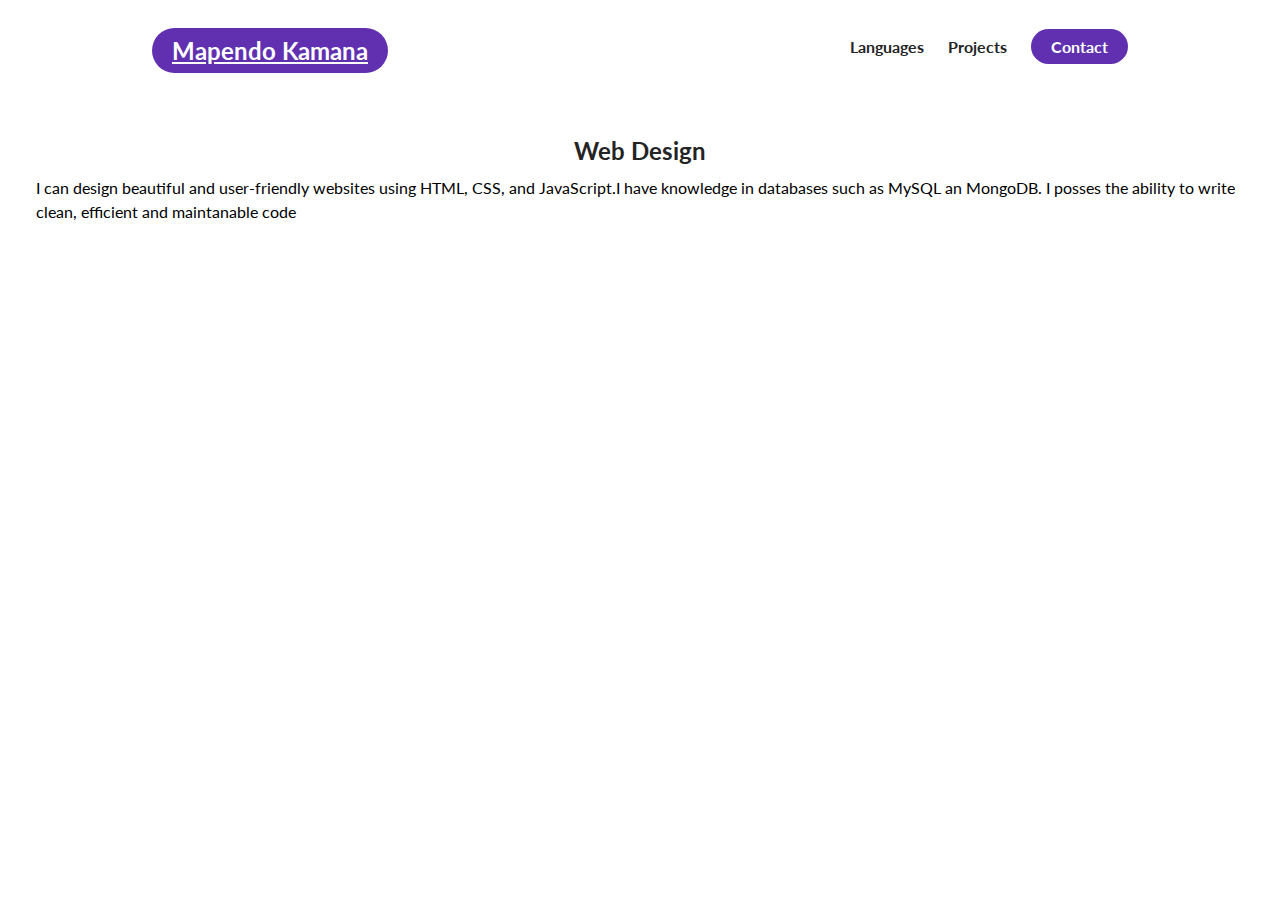
<file: Final project/pages/projects.html>
<!DOCTYPE html>
<html lang="en">
<head>
    <meta charset="UTF-8">
    <meta http-equiv="X-UA-Compatible" content="IE=edge">
    <meta name="viewport" content="width=device-width, initial-scale=1.0">
    <title>My e-portflio</title>
    <link rel="stylesheet" href="../styles/styles.css">
    <script type="text/javascript" src="../scripts/projects.js"></script>

       
<body>
    <nav>
        <div class="personal__logo">
         <a href="../index.html"class="nav__link--anchor-primary"> Mapendo Kamana
         </a>  </div>
        <ul class="nav__link--list">
            
            <li>
                <a href="../pages/languages.html" class="
                nav__link--anchor
                link__hover-effect
                link__hover-effect--black
                ">Languages</a>
            </li>    
            <li>
                <a href="./projects.html" class="
                nav__link--anchor
                link__hover-effect
                link__hover-effect--black
                ">Projects</a>
            </li>    
            <li>
                <a href="./pages/contact.html" class="
                nav__link--anchor
                nav__link--anchor-primary
                ">Contact</a>
            </li>    
        </ul>
    </nav> 
    <main>
        <ul class="projects-list">
            <li>
                <h2>Web Design</h2>
                <p>I can design beautiful and user-friendly websites using HTML, CSS, and JavaScript.I have knowledge in databases such as MySQL an MongoDB. I posses the ability to write clean, efficient and maintanable code</p>
            </li>
            
        </ul>
    </main>
    
</body>
</html>
</file>
<file: Final project/styles/styles.css>
@import url('https://fonts.googleapis.com/css2?family=Lato:wght@400;700&display=swap');
*{
    margin: 0;
    padding: 0;
    box-sizing: border-box;
    font-family: 'Lato', sans-serif;
}

h1, h2, h3, h4, h5, h6, span {
    color: #242424;
    text-align: center;
    line-height: 1.25;
}

h1 {
    font-size: 36px;
}

p{
    line-height: 1.5;
    font-size: 16px;
}

li{
    list-style: none;
}

.flex {
    display: flex;
}
.flex-1{
    flex: 1;
}

.row{
    width: 100%;
    max-width: 800px;
    margin: 0 auto;
}


body {
	font-family: Arial, sans-serif;
}

header, footer {
	background-color: #333;
	color: #fff;
	padding: 1em;
}

header h1, footer p {
	margin: 0;
}

main {
	display: flex;
	flex-wrap: wrap;
	padding: 1em;
}

section {
	flex-basis: 50%;
	padding: 1em;
}

ul {
	margin: 0;
	padding: 0;
	list-style: none;
}

ul li {
	margin-bottom: 0.5em;
}

ul li:last-child {
	margin-bottom: 0;
}

h2 {
	margin-top: 0;
}

@media screen and (max-width: 600px) {
	section {
		flex-basis: 100%;
	}
}

	header {
		background-color: #333;
		color: #fff;
		padding: 20px;
		text-align: center;
	}

	.projects-list {
		list-style: none;
		margin: 0;
		padding: 0;
	}

	.projects-list li {
		border-bottom: 1px solid #ccc;
		padding: 20px;
	}

	.projects-list li:last-child {
		border-bottom: none;
	}

	h2 {
		font-size: 24px;
		margin-bottom: 10px;
	}

	p {
		font-size: 16px;
		line-height: 1.5;
	}



.text--purple{
    color: #6030b1;
}
#contact-form {
    font-family: Arial, sans-serif;
    color: #333;
    border: 1px solid #ccc;
    padding: 10px;
  }
  
  #contact-form label {
    display: block;
    margin-bottom: 5px;
  }
  
  #contact-form input,
  #contact-form textarea {
    border: 1px solid #ccc;
    padding: 5px;
    margin-bottom: 10px;
    width: 100%;
  }
  
  #contact-form input:focus,
  #contact-form textarea:focus {
    border-color: #6bb7ff;
    outline: none;
  }
  
  #contact-form button[type="submit"] {
    background-color: #6bb7ff;
    color: #fff;
    padding: 10px 20px;
    border: none;
    cursor: pointer;
  }
  
  #contact-form button[type="submit"]:hover {
    background-color: #4a9cdb;
  }
  
/* NAVIGATION BAR */

nav{
    height: 100px;
    width: 100%;
    max-width: 1000px;
    margin: 0 auto;
    display: flex;
    justify-content: space-between;
    align-items: center;
}

.nav__link--list{
    display: flex;

}

.nav__link--anchor{
    margin: 0 12px;
    color: #242424;
    text-decoration: none;
    font-weight: 700;
}

.nav__link--anchor-primary{
    background-color: #6030b1;
    padding: 8px 20px;
    border-radius: 50px;
    color: white;
    transition: all 300ms ease;
}
.nav__link--anchor-primary:hover {
    background-color: #5d3eff;
}

.personal__logo{
    font-size: 24px;
    color: #6030b1;
    margin: 0 12px;
    font-weight: bold;
}

/* ABOUT ME */

#about-me{
    min-height: 100vh;
    display: flex;
    flex-direction: column;
}

.about-me__info {
    display: flex;
    flex-direction: column;
}

.about-me__info--container{
    display: flex;
    flex-direction: column;
    align-items: center;
    max-width: 600px;
    margin: 0 auto;
    text-align: center;
}

.about-me__picture--mask{
    width: 100px;
    height: 100px;
    border-radius: 50%;
    overflow: hidden;
    box-shadow: 0 8px 16px rgba(0, 0, 0, 0.16);
    margin-bottom: 28px;
}

.about-me__picture {
    width: 100%;
}

.about-me__info--title{
     margin-bottom: 16px;
}

.about-me__info--para{
    font-size: 20px;
    margin-bottom: 28px;
}

.about-me__link{
    font-size: 20px;
    text-decoration: none;
    color: #242424;
    padding: 0 16px;
    
}

.about-me__img--container{
    flex: 1;
    display: flex;
   align-items: center;
}

.about-me__img {
    width: 100%;
}
</file>
